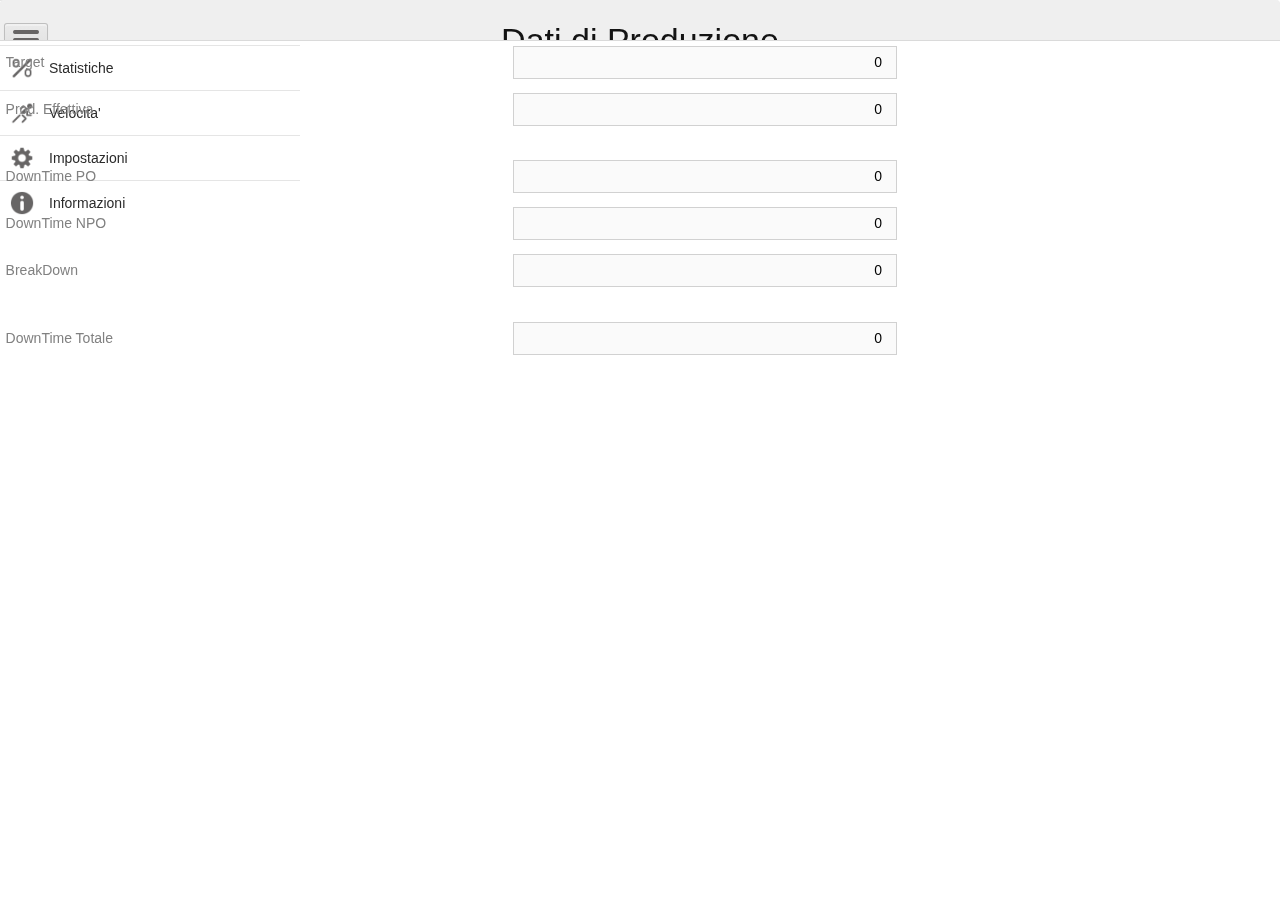
<file: PerformanceCalculator/index.html>
<!DOCTYPE html>
<html>
<head>
    <title>PerformanceCalculator</title>
        
    <meta charset="utf-8" />
    <meta http-equiv="X-UA-Compatible" content="IE=edge,chrome=1" />
    <meta name="apple-mobile-web-app-capable" content="yes" />
	<meta name="viewport" content="width=device-width, initial-scale=1.0, maximum-scale=1.0" />

    <!-- Libraries -->
    <script type="text/javascript" src="js/be.production.js"></script>

    <!-- Framework -->
    <script type="text/javascript" src="js/jquery-1.9.1.min.js"></script>
    <script type="text/javascript" src="js/knockout-2.2.1.js"></script>
    <script type="text/javascript" src="js/globalize.js"></script>

    <script type="text/javascript" src="js/dx.all.js"></script>
    <!--
    <script type="text/javascript" src="js/dx.all.debug.js"></script>
    -->

    <link rel="stylesheet" type="text/css" href="css/dx.common.css" />
	<link rel="stylesheet" type="text/css" href="css/dx.ios.default.css" />
	<link rel="stylesheet" type="text/css" href="css/dx.android.holo-dark.css" />
	<link rel="stylesheet" type="text/css" href="css/dx.desktop.default.css" />
	<link rel="stylesheet" type="text/css" href="css/dx.win8.black.css" />
	<!-- link rel="stylesheet" type="text/css" href="css/dx.win8.white.css" / -->
	<link rel="stylesheet" type="text/css" href="css/dx.win8.black.small.css" />

    <!-- Application -->
    <link rel="stylesheet" type="text/css" href="index.css" />
    <script type="text/javascript" src="app.config.js"></script>
    <script type="text/javascript" src="index.js"></script>
    <script type="text/javascript" src="data/db.js"></script>

    <!-- Layouts -->
    <link rel="stylesheet" type="text/css" href="layouts/Navbar/NavbarLayout.css" />
    <link rel="dx-template" type="text/html" href="layouts/Navbar/NavbarLayout.html"/>    
    <script type="text/javascript" src="layouts/Navbar/NavbarLayout.js"></script>

    <link rel="stylesheet" type="text/css" href="layouts/SlideOut/SlideOutLayout.css" />
    <link rel="dx-template" type="text/html" href="layouts/SlideOut/SlideOutLayout.html"/>    
    <script type="text/javascript" src="layouts/SlideOut/SlideOutLayout.js"></script>


    <!-- Views -->
    <link rel="dx-template" type="text/html" href="views/home.dxview"/>
    <link rel="dx-template" type="text/html" href="views/about.html"/>
    <link rel="stylesheet" type="text/css" href="views/home.css"/>
    <script type="text/javascript" src="views/home.js"></script>

		<script type="text/javascript" src="views/variables.js"></script>
		<link rel="dx-template" type="text/html" href="views/variables.dxview"/>

		<script type="text/javascript" src="views/statistics.js"></script>
		<link rel="dx-template" type="text/html" href="views/statistics.dxview"/>

		<script type="text/javascript" src="views/speedloss.js"></script>
		<link rel="dx-template" type="text/html" href="views/speedloss.dxview"/>

		<script type="text/javascript" src="views/settings.js"></script>
		<link rel="dx-template" type="text/html" href="views/settings.dxview"/>

		<script type="text/javascript" src="views/orders.js"></script>
		<link rel="dx-template" type="text/html" href="views/orders.dxview"/>
</head>
<body>
</body>
</html>
</file>
<file: PerformanceCalculator/css/dx.common.css>
/*! 
* DevExpress PhoneJS
* Version: 13.1.6
* Build date: Aug 15, 2013
*
* Copyright (c) 2012 - 2013 Developer Express Inc. ALL RIGHTS RESERVED
* EULA: http://phonejs.devexpress.com/EULA
*/
html, body, div, span, applet, object, iframe, h1, h2, h3, h4, h5, h6, p, blockquote, pre, a, abbr, acronym, address, big, cite, code, del, dfn, em, font, img, ins, kbd, q, s, samp, small, strike, strong, sub, sup, tt, var, b, u, i, center, dl, dt, dd, ol, ul, li, fieldset, form, label, legend, table, caption, tbody, tfoot, thead, tr, th, td
{
  font-size: 100%;
  margin: 0;
  padding: 0;
  border: 0;
  outline: 0;
  background: transparent;
}
html, body
{
  width: 100%;
  height: 100%;
  -webkit-user-select: none;
  -moz-user-select: none;
  -ms-user-select: none;
  -o-user-select: none;
  user-select: none;
}
body
{
  background: #fff;
}
.dx-viewport, .dx-hidden-bag
{
  width: 100%;
  height: 100%;
}
.dx-hidden-bag
{
  top: -9999px;
  left: -9999px;
  position: fixed;
}
blockquote, q
{
  quotes: none;
}
a
{
  color: #818181;
}
:focus
{
  outline: 0;
}
ins
{
  text-decoration: none;
}
del
{
  text-decoration: line-through;
}
table
{
  border-collapse: collapse;
  border-spacing: 0;
}
article, aside, details, figcaption, figure, footer, header, hgroup, menu, nav, section
{
  display: block;
}
.dx-transition-inner-wrapper
{
  position: absolute;
  overflow: hidden;
}
.dx-transition-outer-wrapper
{
  position: relative;
  overflow: hidden;
}
.dx-transition-inner-wrapper>*
{
  height: 100%;
}
.dx-clearfix:before, .dx-clearfix:after
{
  display: table;
  line-height: 0;
  content: "";
}
.dx-clearfix:after
{
  clear: both;
}
.dx-translate-disabled
{
  -webkit-transform: none !important;
  -moz-transform: none !important;
  -ms-transform: none !important;
  -o-transform: none !important;
  transform: none !important;
}
.dx-hidden-input
{
  position: fixed;
  left: -10px;
  top: -10px;
  width: 0;
  height: 0;
}
.dx-user-select
{
  -webkit-user-select: text;
  -moz-user-select: text;
  -ms-user-select: text;
  -o-user-select: text;
  user-select: text;
}
.dx-widget
{
  padding: 0;
  -webkit-touch-callout: none;
  -webkit-tap-highlight-color: rgba(0,0,0,0);
  -ms-content-zooming: none;
  -webkit-text-size-adjust: none;
}
.dx-widget.dx-state-invisible
{
  display: none !important;
}
.dx-fieldset
{
  margin-bottom: 20px;
}
.dx-fieldset .dx-field
{
  padding: .4em;
  position: relative;
}
.dx-fieldset .dx-field:before, .dx-fieldset .dx-field:after
{
  display: table;
  line-height: 0;
  content: "";
}
.dx-fieldset .dx-field:after
{
  clear: both;
}
.dx-fieldset .dx-field-label
{
  float: left;
  width: 40%;
  text-overflow: ellipsis;
  white-space: nowrap;
  overflow: hidden;
}
.dx-fieldset .dx-field-value
{
  float: right;
  width: 60%;
  text-overflow: ellipsis;
  white-space: nowrap;
  overflow: hidden;
  margin: 0;
}
.dx-button
{
  display: inline-block;
  margin: 1px 0;
  cursor: pointer;
  text-align: center;
  vertical-align: middle;
  max-width: 100%;
  -webkit-user-select: none;
  -moz-user-select: none;
  -ms-user-select: none;
  -o-user-select: none;
  user-select: none;
  -webkit-user-drag: none;
  -moz-user-drag: none;
  -ms-user-drag: none;
  -o-user-drag: none;
  user-drag: none;
}
.dx-button .dx-button-content
{
  text-overflow: ellipsis;
  overflow: hidden;
  max-height: 100%;
}
.dx-button.dx-state-disabled
{
  cursor: default;
}
.dx-button .dx-button-link
{
  text-decoration: none;
}
.dx-button .dx-icon
{
  display: inline-block;
  vertical-align: middle;
}
.dx-button .dx-button-text
{
  display: inline;
  vertical-align: middle;
}
.dx-scrollable
{
  height: 100%;
}
.dx-scrollable-container
{
  position: relative;
  overflow: hidden;
  width: 100%;
  height: 100%;
  -ms-touch-action: none;
  -webkit-tap-highlight-color: transparent;
}
.dx-scrollable-content
{
  position: relative;
  min-height: 100%;
  -webkit-backface-visibility: hidden;
  -webkit-transform: translate3d(0,0,0);
}
.dx-scrollable-content:before, .dx-scrollable-content:after
{
  display: table;
  line-height: 0;
  content: "";
}
.dx-scrollable-content:after
{
  clear: both;
}
.dx-scrollable-content-horizontal
{
  float: left;
  display: block;
}
.dx-scrollable-scrollbar
{
  position: absolute;
}
.dx-scrollable-scroll
{
  position: relative;
  -webkit-backface-visibility: hidden;
  -webkit-transform: translate3d(0,0,0);
}
.dx-scrollable-scrollbar-vertical
{
  top: 0;
  right: 0;
  width: 9px;
}
.dx-scrollable-scrollbar-horizontal
{
  left: 0;
  bottom: 0;
  height: 9px;
}
.dx-scrollable-scrollbar.dx-state-disabled
{
  display: none;
}
.dx-swipeable
{
  -webkit-user-select: none;
  -moz-user-select: none;
  -ms-user-select: none;
  -o-user-select: none;
  user-select: none;
}
.dx-scrollview-pull-down
{
  width: 100%;
  height: 50px;
  padding-top: 30px;
  top: -80px;
  overflow: hidden;
  -webkit-user-select: none;
  -moz-user-select: none;
  -ms-user-select: none;
  -o-user-select: none;
  user-select: none;
  -webkit-user-drag: none;
  -moz-user-drag: none;
  -ms-user-drag: none;
  -o-user-drag: none;
  user-drag: none;
}
.dx-scrollview-pull-down .dx-scrollview-pull-down-container
{
  display: inline-block;
  width: 49%;
  text-align: right;
}
.dx-scrollview-pull-down.dx-scrollview-pull-down-loading .dx-scrollview-pull-down-image
{
  display: none;
}
.dx-scrollview-pull-down.dx-scrollview-pull-down-loading .dx-scrollview-pull-down-indicator
{
  display: inline-block;
  margin: 0 40px;
  width: 20px;
  height: 23px;
  line-height: 30px;
  padding-top: 7px;
  -webkit-user-select: none;
  -moz-user-select: none;
  -ms-user-select: none;
  -o-user-select: none;
  user-select: none;
  -webkit-user-drag: none;
  -moz-user-drag: none;
  -ms-user-drag: none;
  -o-user-drag: none;
  user-drag: none;
}
.dx-scrollview-pull-down .dx-scrollview-pull-down-indicator
{
  display: none;
}
.dx-scrollview-pull-down-image
{
  display: inline-block;
  vertical-align: middle;
  margin: 0 40px;
  width: 20px;
  height: 50px;
  -webkit-user-select: none;
  -moz-user-select: none;
  -ms-user-select: none;
  -o-user-select: none;
  user-select: none;
  -webkit-user-drag: none;
  -moz-user-drag: none;
  -ms-user-drag: none;
  -o-user-drag: none;
  user-drag: none;
  -webkit-transform: translate3d(0,0,0) rotate(0);
  -moz-transform: translate3d(0,0,0) rotate(0);
  -ms-transform: translate3d(0,0,0) rotate(0);
  -o-transform: translate3d(0,0,0) rotate(0);
  transform: translate3d(0,0,0) rotate(0);
  -ms-transform: rotate(0);
  -webkit-transition: -webkit-transform .2s linear;
  -moz-transition: -moz-transform .2s linear;
  -o-transition: -o-transform .2s linear;
  transition: transform .2s linear;
}
.dx-scrollview-pull-down-text
{
  display: inline;
  vertical-align: middle;
  -webkit-user-select: none;
  -moz-user-select: none;
  -ms-user-select: none;
  -o-user-select: none;
  user-select: none;
  -webkit-user-drag: none;
  -moz-user-drag: none;
  -ms-user-drag: none;
  -o-user-drag: none;
  user-drag: none;
}
.dx-scrollview-pull-down-ready .dx-scrollview-pull-down-image
{
  -webkit-transform: translate3d(0,0,0) rotate(-180deg);
  -moz-transform: translate3d(0,0,0) rotate(-180deg);
  -ms-transform: translate3d(0,0,0) rotate(-180deg);
  -o-transform: translate3d(0,0,0) rotate(-180deg);
  transform: translate3d(0,0,0) rotate(-180deg);
  -ms-transform: rotate(-180deg);
}
.dx-scrollview-content
{
  position: relative;
}
.dx-scrollview-content:before, .dx-scrollview-content:after
{
  display: table;
  line-height: 0;
  content: "";
}
.dx-scrollview-content:after
{
  clear: both;
}
.dx-scrollview-scrollbottom .dx-scrollview-scrollbottom-indicator
{
  height: 23px;
  line-height: 30px;
  padding-top: 7px;
  margin: 0 10px;
  -webkit-user-select: none;
  -moz-user-select: none;
  -ms-user-select: none;
  -o-user-select: none;
  user-select: none;
  -webkit-user-drag: none;
  -moz-user-drag: none;
  -ms-user-drag: none;
  -o-user-drag: none;
  user-drag: none;
}
.dx-scrollview-scrollbottom .dx-scrollview-scrollbottom-indicator
{
  display: inline-block;
  margin-left: 0;
}
.dx-scrollview-scrollbottom.dx-scrollview-scrollbottom-end .dx-scrollview-scrollbottom-indicator
{
  display: none;
}
.dx-scrollview-scrollbottom-text
{
  display: inline;
  vertical-align: middle;
  -webkit-user-select: none;
  -moz-user-select: none;
  -ms-user-select: none;
  -o-user-select: none;
  user-select: none;
  -webkit-user-drag: none;
  -moz-user-drag: none;
  -ms-user-drag: none;
  -o-user-drag: none;
  user-drag: none;
}
.dx-scrollview-scrollbottom
{
  width: 100%;
  padding: 10px 0;
  overflow: hidden;
  text-align: center;
}
.dx-checkbox
{
  display: inline-block;
  margin: 1px;
  cursor: pointer;
  -webkit-user-select: none;
  -moz-user-select: none;
  -ms-user-select: none;
  -o-user-select: none;
  user-select: none;
  -webkit-user-drag: none;
  -moz-user-drag: none;
  -ms-user-drag: none;
  -o-user-drag: none;
  user-drag: none;
}
.dx-checkbox.dx-state-disabled
{
  cursor: default;
}
.dx-checkbox .dx-checkbox-icon
{
  display: inline-block;
  width: 100%;
  height: 100%;
  background-size: cover !important;
}
.dx-slider
{
  margin: 1px;
  line-height: 0;
  -webkit-user-select: none;
  -moz-user-select: none;
  -ms-user-select: none;
  -o-user-select: none;
  user-select: none;
}
.dx-slider.dx-state-disabled .dx-slider-wrapper
{
  cursor: default;
}
.dx-slider .dx-slider-wrapper
{
  position: relative;
  display: inline-block;
  width: 100%;
  cursor: pointer;
}
.dx-slider .dx-slider-wrapper .dx-slider-range
{
  position: absolute;
  top: 0;
  height: 100%;
  pointer-events: none;
  -webkit-user-drag: none;
  -moz-user-drag: none;
  -ms-user-drag: none;
  -o-user-drag: none;
  user-drag: none;
}
.dx-slider .dx-slider-wrapper .dx-slider-handle
{
  position: absolute;
  top: 0;
  left: 0;
  -webkit-user-drag: none;
  -moz-user-drag: none;
  -ms-user-drag: none;
  -o-user-drag: none;
  user-drag: none;
}
.dx-switch
{
  position: relative;
  display: inline-block;
  overflow: visible;
  margin: 1px;
  cursor: pointer;
  -webkit-user-drag: none;
  -moz-user-drag: none;
  -ms-user-drag: none;
  -o-user-drag: none;
  user-drag: none;
  -webkit-user-select: none;
  -moz-user-select: none;
  -ms-user-select: none;
  -o-user-select: none;
  user-select: none;
}
.dx-switch.dx-state-disabled
{
  cursor: default;
}
.dx-switch .dx-switch-wrapper
{
  overflow: hidden;
  width: 100%;
  height: 100%;
}
.dx-switch .dx-switch-inner
{
  margin-left: -50px;
}
.dx-tabs
{
  text-align: center;
  display: inline-block;
  font-size: 0 !important;
}
.dx-tabs .dx-tab
{
  display: inline-block;
  cursor: pointer;
  position: relative;
  overflow: hidden;
  text-overflow: ellipsis;
  white-space: nowrap;
}
.dx-tabs .dx-tab a
{
  text-decoration: none;
  color: #fff;
  position: absolute;
  top: 0;
  left: 0;
  height: 100%;
  width: 100%;
  background-color: #fff;
  opacity: .001;
}
.dx-tabs .dx-tab .dx-icon
{
  display: block;
  margin: 0 auto;
  -webkit-user-drag: none;
  -moz-user-drag: none;
  -ms-user-drag: none;
  -o-user-drag: none;
  user-drag: none;
}
.dx-tabs .dx-tab .dx-tab-text
{
  display: block;
  text-align: center;
  margin: 0 auto;
  -webkit-user-drag: none;
  -moz-user-drag: none;
  -ms-user-drag: none;
  -o-user-drag: none;
  user-drag: none;
  -webkit-user-select: none;
  -moz-user-select: none;
  -ms-user-select: none;
  -o-user-select: none;
  user-select: none;
}
.dx-map
{
  position: relative;
}
.dx-map .dx-map-container, .dx-map .dx-map-shield
{
  color: #000;
  position: absolute;
  top: 0;
  left: 0;
  width: 100%;
  height: 100%;
}
.dx-map .dx-map-shield
{
  opacity: .01;
  background: rgba(0,0,0,.01);
}
.dx-tabs.dx-navbar
{
  width: 100%;
  margin: 0;
  -webkit-user-drag: none;
  -moz-user-drag: none;
  -ms-user-drag: none;
  -o-user-drag: none;
  user-drag: none;
  -webkit-user-select: none;
  -moz-user-select: none;
  -ms-user-select: none;
  -o-user-select: none;
  user-select: none;
}
.dx-tabs.dx-navbar .dx-nav-item
{
  vertical-align: bottom;
}
.dx-tabs.dx-navbar .dx-nav-item a
{
  display: block;
  height: 100%;
  text-decoration: none;
}
.dx-tabs.dx-navbar .dx-nav-item-content
{
  position: relative;
}
.dx-editbox
{
  margin: 1px;
}
.dx-editbox .dx-editbox-input
{
  width: 100%;
  border: 0;
  outline: 0;
  -webkit-user-modify: read-write-plaintext-only;
  -webkit-appearance: none;
  -webkit-box-sizing: border-box;
  -moz-box-sizing: border-box;
  box-sizing: border-box;
  -webkit-user-select: text;
  -moz-user-select: text;
  -ms-user-select: text;
  -o-user-select: text;
  user-select: text;
}
.dx-editbox .dx-placeholder
{
  position: relative;
}
.dx-editbox .dx-placeholder:before
{
  position: absolute;
  display: block;
  width: 100%;
  height: 100%;
  content: attr(DATA-DX_PLACEHOLDER);
}
.dx-editbox .dx-placeholder.dx-hide:before
{
  display: none;
}
.dx-textarea .dx-editbox-input
{
  resize: none;
  font-family: inherit;
}
.dx-numberbox input[type=number]::-webkit-inner-spin-button
{
  -webkit-appearance: none;
}
.dx-toolbar
{
  position: relative;
  width: 100%;
  overflow: hidden;
  z-index: 1;
}
.dx-toolbar .dx-toolbar-item
{
  display: table-cell;
  padding: 0 5px;
  vertical-align: middle;
}
.dx-toolbar .dx-toolbar-item .dx-tabs
{
  table-layout: auto;
}
.dx-toolbar .dx-toolbar-item img
{
  display: block;
}
.dx-toolbar .dx-toolbar-left, .dx-toolbar .dx-toolbar-right
{
  position: absolute;
}
.dx-toolbar .dx-toolbar-left
{
  left: 0;
}
.dx-toolbar .dx-toolbar-right
{
  right: 0;
}
.dx-toolbar .dx-toolbar-label
{
  white-space: nowrap;
  -webkit-user-select: none;
  -moz-user-select: none;
  -ms-user-select: none;
  -o-user-select: none;
  user-select: none;
  -webkit-user-drag: none;
  -moz-user-drag: none;
  -ms-user-drag: none;
  -o-user-drag: none;
  user-drag: none;
}
.dx-toolbar .dx-toolbar-center
{
  margin: 0 auto;
  height: 100%;
  text-align: center;
}
.dx-toolbar .dx-toolbar-center, .dx-toolbar .dx-toolbar-left, .dx-toolbar .dx-toolbar-right
{
  display: table;
  top: 0;
  height: 100%;
}
.dx-list
{
  min-height: 3em;
  margin: 0;
}
.dx-list .dx-list-item
{
  cursor: pointer;
  -webkit-backface-visibility: hidden;
}
.dx-list.dx-state-disabled, .dx-list.dx-state-disabled .dx-list-item, .dx-list.dx-state-disabled.dx-list-item
{
  cursor: default;
}
.dx-list .dx-list-next-button
{
  padding: 5px;
  text-align: center;
}
.dx-list .dx-list-next-button .dx-button
{
  padding: 0 3em;
}
.dx-tileview .dx-tile
{
  position: absolute !important;
  -webkit-backface-visibility: hidden;
  -webkit-box-sizing: border-box;
  -moz-box-sizing: border-box;
  box-sizing: border-box;
}
.dx-tileview .dx-tile.dx-state-active
{
  -webkit-transition: -webkit-transform 100ms linear;
  -moz-transition: -moz-transform 100ms linear;
  -o-transition: -o-transform 100ms linear;
  transition: transform 100ms linear;
  -webkit-transform: scale(.96);
  -moz-transform: scale(.96);
  -ms-transform: scale(.96);
  -o-transform: scale(.96);
  transform: scale(.96);
}
.dx-tileview .dx-tiles-wrapper
{
  position: relative;
  height: 1px;
}
.dx-tileview div.dx-scrollable-container
{
  overflow-y: hidden;
}
.dx-overlay
{
  position: absolute;
  z-index: 1000;
  top: 0;
  left: 0;
  -webkit-transform: translate3d(0,0,0);
  -moz-transform: translate3d(0,0,0);
  -ms-transform: translate3d(0,0,0);
  -o-transform: translate3d(0,0,0);
  transform: translate3d(0,0,0);
  -webkit-user-select: none;
  -moz-user-select: none;
  -ms-user-select: none;
  -o-user-select: none;
  user-select: none;
}
.dx-overlay.dx-overlay-modal
{
  position: fixed;
  width: 100%;
  height: 100%;
}
.dx-overlay.dx-overlay-shader
{
  background-color: rgba(128,128,128,.5);
}
.dx-overlay .dx-overlay-content
{
  position: absolute;
  z-index: 1000;
  overflow: hidden;
  -webkit-transform: translate3d(0,0,0);
  -moz-transform: translate3d(0,0,0);
  -ms-transform: translate3d(0,0,0);
  -o-transform: translate3d(0,0,0);
  transform: translate3d(0,0,0);
}
.dx-toast .dx-toast-content
{
  display: inline-block;
  padding: 10px;
  vertical-align: middle;
}
.dx-toast .dx-toast-content .dx-toast-icon
{
  display: inline-block;
  width: 35px;
  height: 35px;
  margin-right: 10px;
  vertical-align: middle;
}
.dx-toast .dx-toast-content .dx-toast-message
{
  display: inline;
  vertical-align: middle;
}
.dx-toast .dx-toast-content.dx-toast-info
{
  background-color: #80b9e4;
}
.dx-toast .dx-toast-content.dx-toast-warning
{
  background-color: #ffb277;
}
.dx-toast .dx-toast-content.dx-toast-error
{
  background-color: #f77;
}
.dx-toast .dx-toast-content.dx-toast-success
{
  background-color: #6ec881;
}
.dx-popup .dx-overlay-content .dx-popup-title
{
  min-height: 19px;
  padding: 10px;
  -webkit-user-drag: none;
  -moz-user-drag: none;
  -ms-user-drag: none;
  -o-user-drag: none;
  user-drag: none;
  -webkit-user-select: none;
  -moz-user-select: none;
  -ms-user-select: none;
  -o-user-select: none;
  user-select: none;
}
.dx-popup .dx-overlay-content .dx-popup-content
{
  padding: 10px;
  -webkit-user-drag: none;
  -moz-user-drag: none;
  -ms-user-drag: none;
  -o-user-drag: none;
  user-drag: none;
  -webkit-user-select: none;
  -moz-user-select: none;
  -ms-user-select: none;
  -o-user-select: none;
  user-select: none;
}
.dx-dialog-root .dx-overlay-shader
{
  background-color: #444;
}
.dx-dialog-root .dx-overlay-content .dx-dialog-content
{
  padding: 0;
}
.dx-dialog-root .dx-overlay-content .dx-dialog-message
{
  padding: 10px 10px 5px 10px;
}
.dx-dialog-root .dx-overlay-content .dx-dialog-buttons
{
  width: 95%;
  margin: 0 auto;
  overflow: hidden;
}
.dx-dialog-root .dx-overlay-content .dx-dialog-buttons .dx-button:nth-child(even)
{
  float: right;
}
.dx-dialog-root .dx-overlay-content .dx-dialog-buttons .dx-button:nth-child(odd)
{
  float: left;
}
.dx-dialog-root .dx-overlay-content .dx-dialog-buttons .dx-button:only-child
{
  float: right;
}
.dx-gallery
{
  position: relative;
  overflow: hidden;
  width: 100%;
  height: 100%;
}
.dx-gallery .dx-gallery-wrapper
{
  position: relative;
  height: 100%;
}
.dx-gallery .dx-gallery-nav-button-prev, .dx-gallery .dx-gallery-nav-button-next
{
  position: absolute;
  top: 50%;
  cursor: pointer;
  -webkit-user-select: none;
  -moz-user-select: none;
  -ms-user-select: none;
  -o-user-select: none;
  user-select: none;
  background-size: 100%;
}
.dx-gallery.dx-state-disabled .dx-gallery-nav-button-prev, .dx-gallery.dx-state-disabled .dx-gallery-nav-button-next
{
  cursor: default;
}
.dx-gallery .dx-gallery-nav-button-prev
{
  left: 0;
}
.dx-gallery .dx-gallery-nav-button-next
{
  right: 0;
}
.dx-gallery .dx-gallery-item
{
  position: absolute;
  width: 100%;
  height: 100%;
}
.dx-gallery .dx-gallery-indicator
{
  position: absolute;
  bottom: 10px;
  width: 100%;
  height: 10px;
  font-size: 0;
}
.dx-gallery .dx-gallery-indicator-item
{
  display: inline-block;
  height: 10px;
  margin: 0 2px;
}
.dx-lookup
{
  height: 19px;
}
.dx-lookup .dx-lookup-field
{
  cursor: pointer;
  -webkit-box-sizing: border-box;
  -moz-box-sizing: border-box;
  box-sizing: border-box;
  width: 100%;
  height: 100%;
  position: relative;
  text-overflow: ellipsis;
  white-space: nowrap;
  overflow: hidden;
}
.dx-lookup-popup .dx-list-item
{
  cursor: pointer;
}
.dx-lookup-popup .dx-popup-content
{
  position: absolute;
  top: 40px;
  bottom: 40px;
  left: 0;
  right: 0;
}
.dx-lookup-popup.dx-lookup-popup-search .dx-popup-content
{
  bottom: 85px;
}
.dx-action-sheet-popup .dx-overlay-content
{
  -webkit-user-select: none;
  -moz-user-select: none;
  -ms-user-select: none;
  -o-user-select: none;
  user-select: none;
  -webkit-user-drag: none;
  -moz-user-drag: none;
  -ms-user-drag: none;
  -o-user-drag: none;
  user-drag: none;
  padding-top: 0;
  padding-bottom: 0;
}
.dx-action-sheet-popup .dx-overlay-content .dx-button
{
  padding-left: 0;
  padding-right: 0;
  margin-left: 0;
  margin-right: 0;
}
.dx-action-sheet-popup .dx-overlay-content .dx-action-sheet-item, .dx-action-sheet-popup .dx-overlay-content .dx-action-sheet-cancel
{
  width: 100%;
}
.dx-loadindicator
{
  display: inline-block;
  position: relative;
  width: 32px;
  height: 32px;
  overflow: hidden;
}
.dx-loadindicator.dx-loadindicator-small
{
  width: 20px;
  height: 20px;
}
.dx-loadindicator.dx-loadindicator-medium
{
  width: 32px;
  height: 32px;
}
.dx-loadindicator.dx-loadindicator-large
{
  width: 64px;
  height: 64px;
}
.dx-loadpanel-content
{
  padding: 10px;
  border: 1px solid #ccc;
  background: #fefefe;
  filter: alpha(opacity=90);
  -khtml-opacity: .9;
  -moz-opacity: .9;
  opacity: .9;
  -webkit-border-radius: 5px;
  -moz-border-radius: 5px;
  -ms-border-radius: 5px;
  -o-border-radius: 5px;
  border-radius: 5px;
  -webkit-user-drag: none;
  -moz-user-drag: none;
  -ms-user-drag: none;
  -o-user-drag: none;
  user-drag: none;
  text-align: center;
}
.dx-loadpanel-content .dx-loadpanel-image
{
  height: 30px;
}
.dx-loadpanel-content .dx-loadpanel-message
{
  margin: 10px;
  text-align: center;
}
.dx-overlay.dx-loadpanel, .dx-overlay.dx-loadpanel .dx-overlay-shader, .dx-overlay.dx-loadpanel .dx-overlay-content
{
  z-index: 1001;
}
.dx-autocomplete-popup .dx-list
{
  min-height: 35px;
}
.dx-dropdownmenu-popup .dx-dropdownmenu-list
{
  min-height: 40px;
  min-width: 100px;
}
.dx-dropdownmenu-popup .dx-dropdownmenu-list .dx-list-item:last-child
{
  border-bottom: none;
}
.dx-datagrid
{
  font-weight: 400;
  font-family: SegoeUI,'Segoe UI',HelveticaNeue,'Helvetica Neue','Trebuchet MS',Verdana;
  font-size: 12px;
  cursor: default;
}
.dx-datagrid table
{
  border-collapse: collapse;
}
.dx-datagrid .dx-datagrid-table
{
  table-layout: fixed;
  width: 100%;
}
.dx-pivotgrid
{
  font-weight: 400;
  font-size: 12px;
  cursor: default;
  width: 100%;
}
.dx-pivotgrid table
{
  border-collapse: collapse;
}
.disable-select
{
  -webkit-touch-callout: none;
  -webkit-user-select: none;
  -khtml-user-select: none;
  -moz-user-select: none;
  -ms-user-select: none;
  -o-user-select: none;
  user-select: none;
}
.dxdbRootFullScreenMode
{
  padding: 10px;
}
.dx-dashboard-viewer
{
  background: transparent;
}
.dx-dashboard-title
{
  font-size: 30px;
  overflow: hidden;
  padding-top: 3px;
  padding-bottom: 3px;
}
.dx-dashboard-title .dx-dashboard-title-image
{
  white-space: normal;
}
.dx-dashboard-title .dx-dashboard-title-text
{
  overflow: hidden;
  text-overflow: ellipsis;
  white-space: nowrap;
  display: inline-block;
  float: left;
  padding-left: 8px;
  padding-right: 8px;
  padding-top: 0;
  padding-bottom: 0;
}
.dx-dashboard-viewer .dx-viewer-item-table
{
  border-collapse: separate;
}
.dx-dashboard-viewer div, .dx-dashboard-viewer td, .dx-dashboard-viewer tr
{
  vertical-align: top;
}
.dx-dashboard-viewer .dx-dashboard-splitter-pane
{
  -webkit-touch-callout: none;
  -webkit-user-select: none;
  -khtml-user-select: none;
  -moz-user-select: none;
  -ms-user-select: none;
  -o-user-select: none;
  user-select: none;
  -webkit-background-clip: padding-box;
  background-clip: padding-box;
  overflow: hidden;
}
.dx-dashboard-viewer .dx-dashboard-splitter-pane-empty
{
  -webkit-touch-callout: none;
  -webkit-user-select: none;
  -khtml-user-select: none;
  -moz-user-select: none;
  -ms-user-select: none;
  -o-user-select: none;
  user-select: none;
  -webkit-background-clip: padding-box;
  background-clip: padding-box;
  overflow: visible;
}
.dx-dashboard-icon
{
  background-repeat: no-repeat;
  background-position: center center;
}
.dx-dashboard-button
{
  display: inline-block;
  padding: 0;
  border: 1px solid transparent;
}
.dx-dashboard-small-icon
{
  background-repeat: no-repeat;
  background-position: center center;
  width: 24px;
  height: 24px;
}
.dx-dashboard-big-icon
{
  background-repeat: no-repeat;
  background-position: center center;
  width: 32px;
  height: 32px;
}
.dx-dashboard-small-button-icon
{
  background-repeat: no-repeat;
  background-position: center center;
  width: 24px;
  height: 24px;
  display: inline-block;
  padding: 0;
  border: 1px solid transparent;
}
.dx-dashboard-big-button-icon
{
  background-repeat: no-repeat;
  background-position: center center;
  width: 32px;
  height: 32px;
  display: inline-block;
  padding: 0;
  border: 1px solid transparent;
}
.dx-dashboard-item-header
{
  -webkit-touch-callout: none;
  -webkit-user-select: none;
  -khtml-user-select: none;
  -moz-user-select: none;
  -ms-user-select: none;
  -o-user-select: none;
  user-select: none;
  display: block;
  float: left;
  clear: both;
  filter: none;
  width: 100%;
  font-size: 14px;
}
.dx-dashboard-item-header .dx-dashboard-item-header-text
{
  overflow: hidden;
  text-overflow: ellipsis;
  white-space: nowrap;
  display: block;
  float: left;
  font-weight: normal;
  padding-left: 10px;
  padding-top: 7px;
  padding-right: 0;
  padding-bottom: 7px;
}
div.dx-dashboard-item
{
  -webkit-touch-callout: none;
  -webkit-user-select: none;
  -khtml-user-select: none;
  -moz-user-select: none;
  -ms-user-select: none;
  -o-user-select: none;
  user-select: none;
  width: 100% !important;
  display: block;
  clear: both;
}
.dxdbDashboardWItem>*
{
  padding: 0;
}
.dxdbDashboardWItem>*>*>*>*
{
  margin-left: auto;
  margin-right: auto;
}
.dx-dashboard-item-shield
{
  position: absolute;
  background-image: url([data-uri]);
  z-index: 100;
}
.dx-dashboard-item-toolbar
{
  border-width: 0;
  display: inline;
  height: 100%;
  float: right;
  padding: 4px;
}
.dx-dashboard-item-toolbar .dx-db-toolbar-internal
{
  -webkit-touch-callout: none;
  -webkit-user-select: none;
  -khtml-user-select: none;
  -moz-user-select: none;
  -ms-user-select: none;
  -o-user-select: none;
  user-select: none;
  width: 100%;
  white-space: nowrap;
}
.dx-dashboard-item-loading
{
  background-repeat: no-repeat;
  background-position: center center;
  width: 24px;
  height: 24px;
}
.dx-dashboard-clear-master-filter
{
  background-repeat: no-repeat;
  background-position: center center;
  width: 24px;
  height: 24px;
  display: inline-block;
  padding: 0;
  border: 1px solid transparent;
  opacity: .25;
}
.dx-dashboard-content-selection
{
  background-repeat: no-repeat;
  background-position: center center;
  width: 24px;
  height: 24px;
  display: inline-block;
  padding: 0;
  border: 1px solid transparent;
}
.dx-dashboard-item-header-drill-up
{
  background-repeat: no-repeat;
  background-position: center center;
  width: 24px;
  height: 24px;
  display: inline-block;
  padding: 0;
  border: 1px solid transparent;
  opacity: .25;
}
.dx-dashboard-item-export
{
  background-repeat: no-repeat;
  background-position: center center;
  width: 24px;
  height: 24px;
  display: inline-block;
  padding: 0;
  border: 1px solid transparent;
}
.dx-dashboard-export
{
  background-repeat: no-repeat;
  background-position: center center;
  width: 32px;
  height: 32px;
  display: inline-block;
  padding: 0;
  border: 1px solid transparent;
}
.dx-dashboard-clear-master-filter.dxdbEnabled:hover, .dx-dashboard-content-selection:hover, .dx-dashboard-item-export:hover, .dx-dashboard-export:hover, .dx-dashboard-item-header-drill-up.dxdbEnabled:hover
{
  cursor: pointer;
}
.dx-dashboard-clear-master-filter.dxdbEnabled, .dx-dashboard-item-header-drill-up.dxdbEnabled, .dx-dashboard-item-export.dxdbEnabled
{
  opacity: 1;
}
.dx-dashboard-menu-background
{
  display: none;
  position: absolute;
}
.dx-dashboard-menu-background li
{
  overflow: hidden;
  text-overflow: ellipsis;
  white-space: nowrap;
  border: 1px solid transparent;
  border-collapse: separate;
  cursor: pointer;
  font-size: 12px;
  list-style-type: none;
  padding-left: 6px;
  padding-right: 6px;
  padding-top: 3px;
  padding-bottom: 3px;
}
.dx-dashboard-splitter-v-separator, .dx-dashboard-splitter-h-separator
{
  -webkit-touch-callout: none;
  -webkit-user-select: none;
  -khtml-user-select: none;
  -moz-user-select: none;
  -ms-user-select: none;
  -o-user-select: none;
  user-select: none;
  font-size: 0;
}
.dx-dashboard-splitter-h-separator:hover, .dx-dashboard-splitter-moving-h-separator
{
  cursor: n-resize;
}
.dx-dashboard-splitter-v-separator:hover, .dx-dashboard-splitter-moving-v-separator
{
  cursor: w-resize;
}
.dx-dashboard-splitter-resizing
{
  font-size: 0;
  line-height: 0;
}
div.dx-dashboard-splitter-separator
{
  display: inline-block;
  font-size: 0;
  line-height: 0;
}
div.dx-dashboard-splitter-layout-place
{
  width: 100%;
  height: 100%;
  vertical-align: top;
}
div.dx-dashboard-layout-shield
{
  background-color: transparent;
  z-index: 100;
  position: absolute;
}
.dx-dashboard-item.dx-hide-vertical-border .dx-datagrid-rowsview tr td
{
  border-left: none;
}
</file>
<file: PerformanceCalculator/index.css>
﻿html, 
body,
.dx-viewport {
    height: 100%;
}

body {
    margin: 0;
    padding: 0;
}
</file>
<file: PerformanceCalculator/layouts/Navbar/NavbarLayout.css>
﻿/* Layout */

.navbar-layout {
    height: 100%;
    width: 100%;
    position: relative;
}

.navbar-layout .load-panel.dx-loadpanel-content {
    background: transparent;
    border: none;
}

.navbar-layout .layout-header {
    position: absolute;
    width: 100%;
}

.navbar-layout .layout-content {
    position: absolute;
    width: 100%;
    overflow: hidden;
}

.navbar-layout .layout-content > div,
.navbar-layout .transition-frame {
    position: absolute;
    height: 100%;
    width: 100%;
}

.navbar-layout .layout-footer {
    width: 100%;
    position: absolute;
}

/* ios */

.dx-theme-ios .navbar-layout .layout-header {
    top: 0;
    height: 44px;
}

.dx-theme-ios .navbar-layout .layout-content {
    top: 44px;
    bottom: 0;
}

.dx-theme-ios .navbar-layout .layout-content.has-navbar {
    bottom: 59px;
}

.dx-theme-ios .navbar-layout .layout-footer {
    height: 59px;
    bottom: 0;
}

.dx-theme-ios .navbar-layout .view-footer {
    position: static;
}

.dx-theme-ios .navbar-layout .view-toolbar-bottom.dx-toolbar {
    background: transparent;
    border: none;
    margin-bottom: 10px;
}

.dx-theme-ios .navbar-layout .view-toolbar-bottom.dx-toolbar .dx-toolbar-center {
    width: 100%;
}

.dx-theme-ios .navbar-layout .view-footer .dx-toolbar {
    height: 57px;
}

.dx-theme-ios .navbar-layout .view-footer .dx-button {
    width: 97%;
    overflow: visible;
}

.dx-theme-ios .navbar-layout .view-footer .dx-button .dx-button-content {
    height: 44px;
    border-radius: 6px;
    width: 100%;
    box-sizing: border-box;
}

.dx-theme-ios .navbar-layout .view-footer .dx-button .dx-button-content .dx-button-text {
    font-size: 20px;
    line-height: 38px;
}

/* ios7 */

.dx-theme-ios7 .navbar-layout .layout-header {
    top: 0;
    height: 44px;
}

.dx-theme-ios7 .navbar-layout .layout-content {
    top: 44px;
    bottom: 0;
}

.dx-theme-ios7 .navbar-layout .layout-content.has-navbar {
    bottom: 59px;
}

.dx-theme-ios7 .navbar-layout .layout-footer {
    height: 59px;
    bottom: 0;
}

.dx-theme-ios7 .navbar-layout .view-footer {
    position: static;
}

.dx-theme-ios7 .navbar-layout .view-toolbar-bottom.dx-toolbar {
    background: transparent;
    border: none;
    margin-bottom: 10px;
}

.dx-theme-ios7 .navbar-layout .view-toolbar-bottom.dx-toolbar .dx-toolbar-center {
    width: 100%;
}

.dx-theme-ios7 .navbar-layout .view-footer .dx-toolbar {
    height: 57px;
}

.dx-theme-ios7 .navbar-layout .view-footer .dx-button {
    width: 97%;
    overflow: visible;
}

.dx-theme-ios7 .navbar-layout .view-footer .dx-button .dx-button-content {
    height: 44px;
    border-radius: 6px;
    width: 100%;
    box-sizing: border-box;
}

.dx-theme-ios7 .navbar-layout .view-footer .dx-button .dx-button-content .dx-button-text {
    font-size: 20px;
    line-height: 38px;
}

/* android */

.dx-theme-android .navbar-layout .layout-header #navBar {
    top: 0;
    height: 78px;
    border-bottom: 1px solid #09c;
}

.dx-theme-android .navbar-layout .layout-content {
    top: 0;
    bottom: 0;
}

.dx-theme-android .navbar-layout .layout-content.has-toolbar {
    bottom: 40px;
}

.dx-theme-android .navbar-layout .layout-content.has-navbar {
    top: 78px;
}

.dx-theme-android .navbar-layout .layout-footer {
    bottom: 0;
    height: 40px;
    display: none;
}

.dx-theme-android .navbar-layout .layout-footer.has-toolbar {
    display: block;
}

.dx-theme-android .navbar-layout .dx-tabs.dx-navbar {
    height: 100%;
    padding: 0;
}

/* win8 */

.dx-theme-win8 .navbar-layout-tablet {
    height: 100%;
}

.dx-theme-win8 .navbar-layout-tablet .layout-header,
.dx-theme-win8 .navbar-layout-tablet .layout-content {
    position: static;
    width: auto;
}

.dx-theme-win8 .navbar-layout-tablet .layout-content {
    height: 100%;
}

.dx-theme-win8 .navbar-layout-tablet  {
    display: -ms-grid;
    -ms-grid-columns: 1fr;
    -ms-grid-rows: 104px 1fr;
    overflow: hidden;
}

.dx-theme-win8 .navbar-layout-tablet .layout-header {
    -ms-grid-column: 1;
    -ms-grid-row: 1;
    height: 180px;
    padding: 60px; /* #B230682 */
}

.dx-theme-win8 .navbar-layout-tablet .layout-header h1 {
    margin-bottom: 40px;
}

.dx-theme-win8 .navbar-layout-tablet .layout-content-wrapper {
    padding: 0 60px 60px 60px; /* #B230682 */
    /* for IE */
    -ms-grid-column: 1;
    -ms-grid-row: 2;
    padding: 110px 60px 60px 60px\9; /* #B230682 */
    /* end for IE */
}

/* Windows phone 8 */
.dx-theme-win8phone {
    background: #000;
}

.dx-theme-win8 .navbar-layout-phone {
    height: 100%;
}

.dx-theme-win8 .navbar-layout-phone .layout-content.has-toolbar-bottom {
}

.dx-theme-win8 .navbar-layout-phone .dx-toolbar.layout-toolbar-bottom {
    position: absolute;
    bottom: 0;
    margin-bottom: 0;

    -webkit-transition: all .2s;
    -moz-transition: all .2s;
    -o-transition: all .2s;
    transition: all .2s;
}

.dx-theme-win8 .navbar-layout-phone .dx-toolbar.layout-toolbar-bottom.semi-hidden {
    margin-bottom: -20px;

    -webkit-transition: all .2s;
    -moz-transition: all .2s;
    -o-transition: all .2s;
    transition: all .2s;
}

.dx-theme-win8 .navbar-layout-phone .layout-content {
    top: 45px;
}

.dx-theme-win8 .navbar-layout-phone .layout-content.has-toolbar-bottom {
    overflow: hidden;
    width: 100%;
    bottom: 40px;
    position: absolute;
}

.dx-theme-win8 .navbar-layout-phone .dx-toolbar {
    height: 60px;
}

.dx-theme-win8 .navbar-layout-phone .layout-header .dx-toolbar {
    opacity: 1;
}
</file>
<file: PerformanceCalculator/layouts/SlideOut/SlideOutLayout.css>
﻿.slideout-layout {
    height: 100%;
    width: 100%;
    overflow: hidden;
    position: relative;
}

.slideout-layout .load-panel.dx-loadpanel-content {
    background: transparent;
    border: none;
}

.slideout-layout .layout-header {
    position: absolute;
    width: 100%;
    top: 0;
    height: 40px;
}

.slideout-layout .layout-content {
    position: absolute;
    top: 40px;
    bottom: 0;
    width: 100%;
    overflow: hidden;
}

.slideout-layout .layout-content > div[data-options] {
    position: absolute;
    left: 0;
    right: 0;
    top: 0;
    bottom: 0;
}

.slideout-layout .view-content {
    position: absolute;
    height: 100%;
    width: 100%;
}

.slideout-layout .layout-frame {
    position: absolute;
    height: 100%;
    width: 100%;
    z-index: 200;
}

.slideout-layout .layout-frame,
.slideout-layout .layout-frame .layout-header,
.slideout-layout .layout-frame .layout-header .dx-toolbar {
    border-radius: 4px 4px 0 0;
}


/* navigation */
.slideout-layout .navigation-list {
    position: absolute;
    top: 0;
    left: 0;
    bottom: 0;
    width: 100%;
    height: 100%;
    z-index: 100;
}

.slideout-layout .nav-patrial-view {
    height: 100%;
}

.slideout-layout .navigation-list .dx-list .dx-list-item .dx-navigation-item {
    line-height: 24px;
    height: 24px;
}

.slideout-layout .navigation-list .dx-list .dx-list-item .dx-icon {
    float: left;
    margin-right: 15px;
    -moz-background-size: 100%;
    -o-background-size: 100%;
    -webkit-background-size: 100%;
    background-size: 100%;
    width: 24px;
    height: 24px;
}


/* iOS */
.dx-theme-ios .slideout-layout .navigation-list .dx-list {
    background: none;
    border-bottom: 1px solid rgba(255, 255, 255, 0.2);
    min-height: 0;
}

.dx-theme-ios .slideout-layout .navigation-list .dx-list .dx-list-item {
    border-top: 1px solid rgba(255, 255, 255, 0.2);
    border-bottom: 1px solid rgba(0, 0, 0, 0.35);
    color: #E8EEF4;
    text-shadow: 0 1px rgba(48, 48, 48, .6);
    font-size: 14pt;
}

.dx-theme-ios .slideout-layout .navigation-list .dx-list .dx-list-item.dx-state-disabled {
    opacity:0.6;
}

.dx-theme-ios .slideout-layout .view-toolbar-bottom.dx-toolbar {
    background: transparent;
    border: none;
}

.dx-theme-ios .slideout-layout .view-toolbar-bottom {
    margin-bottom: 10px;
}

.dx-theme-ios .slideout-layout .view-toolbar-bottom.dx-toolbar .dx-toolbar-left {
    right: 0;
}

.dx-theme-ios .slideout-layout .view-toolbar-bottom.dx-toolbar .dx-toolbar-left .dx-button {
    position: absolute;
    left: 10px;
    right: 10px;
}
.dx-theme-ios .slideout-layout .layout-header {
    height: 43px;
}
.dx-theme-ios .slideout-layout .layout-content {
    top: 43px;
}

.dx-theme-ios .slideout-layout .view-footer .dx-toolbar {
    height: 57px;
}

.dx-theme-ios .slideout-layout .view-footer .dx-toolbar-center {
    width: 100%;
}

.dx-theme-ios .slideout-layout .view-footer .dx-button {
    width: 97%;
    overflow: visible;
}

.dx-theme-ios .slideout-layout .view-footer .dx-button .dx-button-content{
    height: 44px;
    border-radius: 6px;
    width: 100%;
    box-sizing: border-box;
}

.dx-theme-ios .slideout-layout .view-footer .dx-button .dx-button-content .dx-button-text {
    font-size: 20px;
    line-height: 38px;
}

/* iOS7 */
.dx-theme-ios7 .slideout-layout .layout-frame {
    -moz-box-shadow: -15px 0 20px rgba(0,0,0,.05);
    -webkit-box-shadow: -15px 0 20px rgba(0,0,0,.05);
    box-shadow: -15px 0 20px rgba(0,0,0,.05);
}


.dx-theme-ios7 .slideout-layout .navigation-list .dx-list {
    background: none;
    border-bottom: 1px solid rgba(255, 255, 255, 0.2);
    min-height: 0;
}

.dx-theme-ios7 .slideout-layout .navigation-list .dx-list .dx-list-item {
    color: #000;
    font-size: 14px;
}

.dx-theme-ios7 .slideout-layout .navigation-list .dx-list .dx-list-item:after {
    left: 49px;
}

.dx-theme-ios7 .slideout-layout .navigation-list .dx-list .dx-list-item:before {
    content: ' ';
    display: block;
    width: 8px;
    height: 8px;
    border-top: 2px solid #cbcbcb;
    border-right: 2px solid #cbcbcb;
    -moz-transform: rotate(45deg);
    -ms-transform: rotate(45deg);
    -o-transform: rotate(45deg);
    -webkit-transform: rotate(45deg);
    transform: rotate(45deg);
    position: absolute;
    right: 20px;
    top: 50%;
    margin-top: -6px;
}

.dx-theme-ios7 .slideout-layout .navigation-list .dx-list .dx-list-item .dx-icon {
    margin-right: 10px;
}

.dx-theme-ios7 .slideout-layout .navigation-list .dx-list .dx-list-item.dx-state-active {
    background: rgba(1,122,255,.2);
}

.dx-theme-ios7 .slideout-layout .navigation-list .dx-list .dx-list-item.dx-state-disabled {
    opacity:0.6;
}

.dx-theme-ios7 .slideout-layout .view-toolbar-bottom.dx-toolbar {
    background: transparent;
    border: none;
}

.dx-theme-ios7 .slideout-layout .view-toolbar-bottom {
    margin-bottom: 10px;
}

.dx-theme-ios7 .slideout-layout .view-toolbar-bottom.dx-toolbar .dx-toolbar-left {
    right: 0;
}

.dx-theme-ios7 .slideout-layout .view-toolbar-bottom.dx-toolbar .dx-toolbar-left .dx-button {
    position: absolute;
    left: 10px;
    right: 10px;
}
.dx-theme-ios7 .slideout-layout .layout-header {
    height: 43px;
}
.dx-theme-ios7 .slideout-layout .layout-content {
    top: 43px;
}

.dx-theme-ios7 .slideout-layout .view-footer .dx-toolbar {
    height: 57px;
}

.dx-theme-ios7 .slideout-layout .view-footer .dx-toolbar-center {
    width: 100%;
}

.dx-theme-ios7 .slideout-layout .view-footer .dx-button {
    width: 97%;
    overflow: visible;
}

.dx-theme-ios7 .slideout-layout .view-footer .dx-button .dx-button-content{
    height: 44px;
    border-radius: 6px;
    width: 100%;
    box-sizing: border-box;
}

.dx-theme-ios7 .slideout-layout .view-footer .dx-button .dx-button-content .dx-button-text {
    font-size: 20px;
    line-height: 38px;
}

/* Android */
.dx-theme-android .slideout-layout .layout-content.has-toolbar-bottom {
    bottom: 43px;
}

.dx-theme-android .slideout-layout .dx-toolbar.layout-toolbar-bottom {
    position: absolute;
    bottom: 0;
}

.dx-theme-android .slideout-layout .layout-content {
    top: 42px;
}

/* Windows phone 8 */

.dx-theme-win8 .slideout-layout .layout-content {
    top: 40px;
    background: #000;
}

.dx-theme-win8 .slideout-layout .layout-content.has-toolbar-bottom {
    overflow: hidden;
    bottom: 40px;
}

.dx-theme-win8 .slideout-layout .dx-toolbar.layout-toolbar-bottom {
    position: absolute;
    bottom: 0;
    margin-bottom: 0;

    -webkit-transition: all .2s;
    -moz-transition: all .2s;
    -o-transition: all .2s;
    transition: all .2s;
}

.dx-theme-win8 .slideout-layout .dx-toolbar.layout-toolbar-bottom.semi-hidden {
    margin-bottom: -20px;

    -webkit-transition: all .2s;
    -moz-transition: all .2s;
    -o-transition: all .2s;
    transition: all .2s;
}

.dx-theme-win8 .slideout-layout .dx-toolbar {
}

.dx-theme-win8phone .slideout-layout .dx-toolbar {
}

.dx-theme-win8 .slideout-layout .layout-header .dx-toolbar {
    opacity: 1;
    height: 45px;
    background: #000;
}
</file>
<file: PerformanceCalculator/views/home.css>
﻿/* Put css styles for home view here */
.home-view p {
	padding: 5px;
}
</file>
